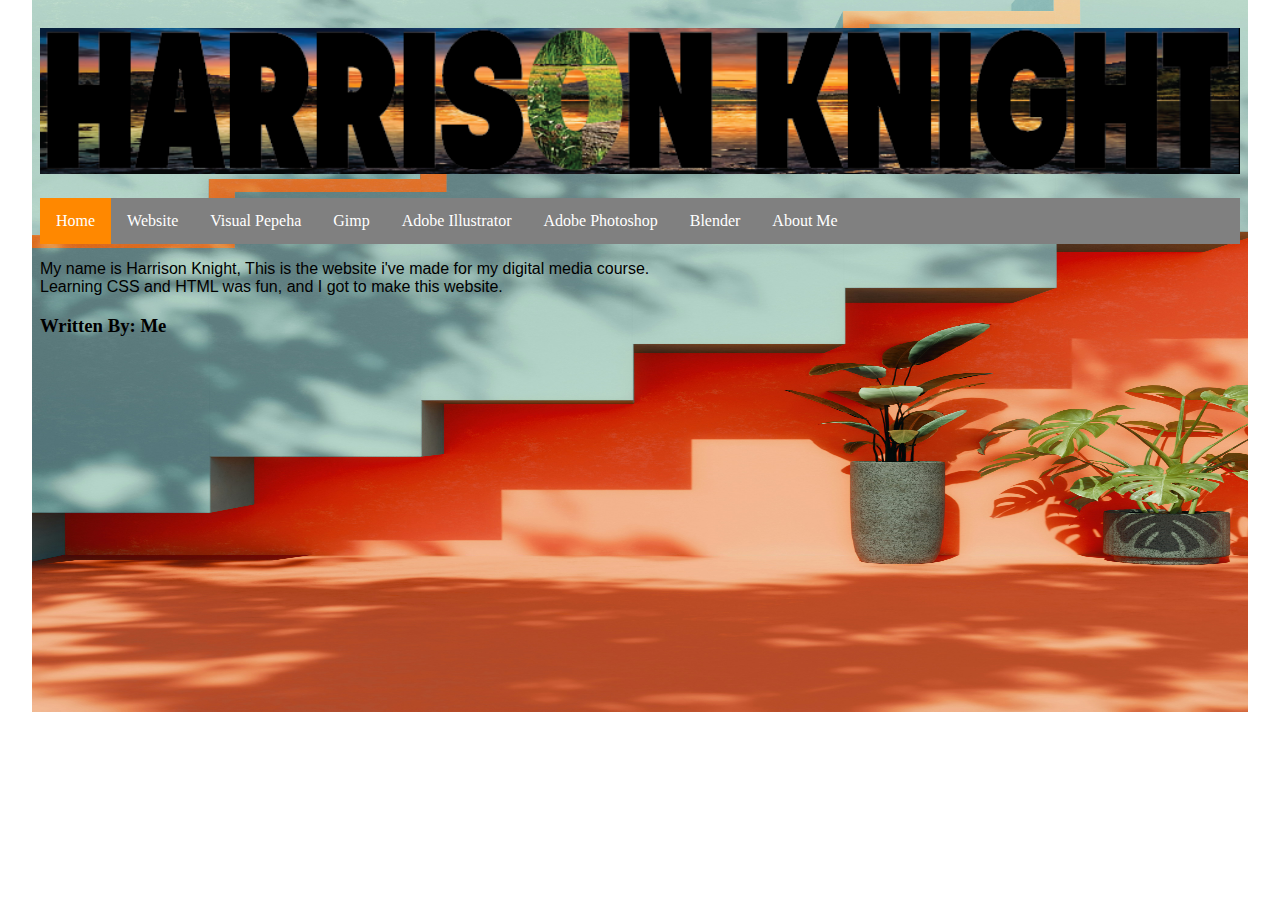
<file: Digital-Media-Website-2311115/aboutme.html>
<!DOCTYPE html>
<html>
  <head>
    <meta charset="utf-8">
    <meta name="viewport" content="width=device-width">
    <title>About</title>
    <link href="css/style.css" rel="stylesheet" type="text/css" />
    <div class="header">
      <img src="images/banner.png">
    </div>
  </head>
  <body>
  
    <nav>
      <ul>
        <li id='active'><a href="index.html">Home</a></li>
        <li><a href="website.html">Website</a></li>
        <li><a href="pepeha.html">Visual Pepeha</a></li>
        <li><a href="gimp.html">Gimp</a></li>
        <li><a href="illustrator.html">Adobe Illustrator</a></li>
        <li><a href="photoshop.html">Adobe Photoshop</a></li>
        <li><a href="Blender.html">Blender</a></li>
        <li><a href="aboutme.html">About Me</a></li>
      </ul>
    </nav>
      <p> My name is Harrison Knight, This is the website i've made for my digital media course.<br> Learning CSS and HTML was fun, and I got to make this website. </p>  
        </div>   
      </div>
    <footer>
<h3> Written By: Me</h3>
    </footer>
  </body>
</html>
</file>
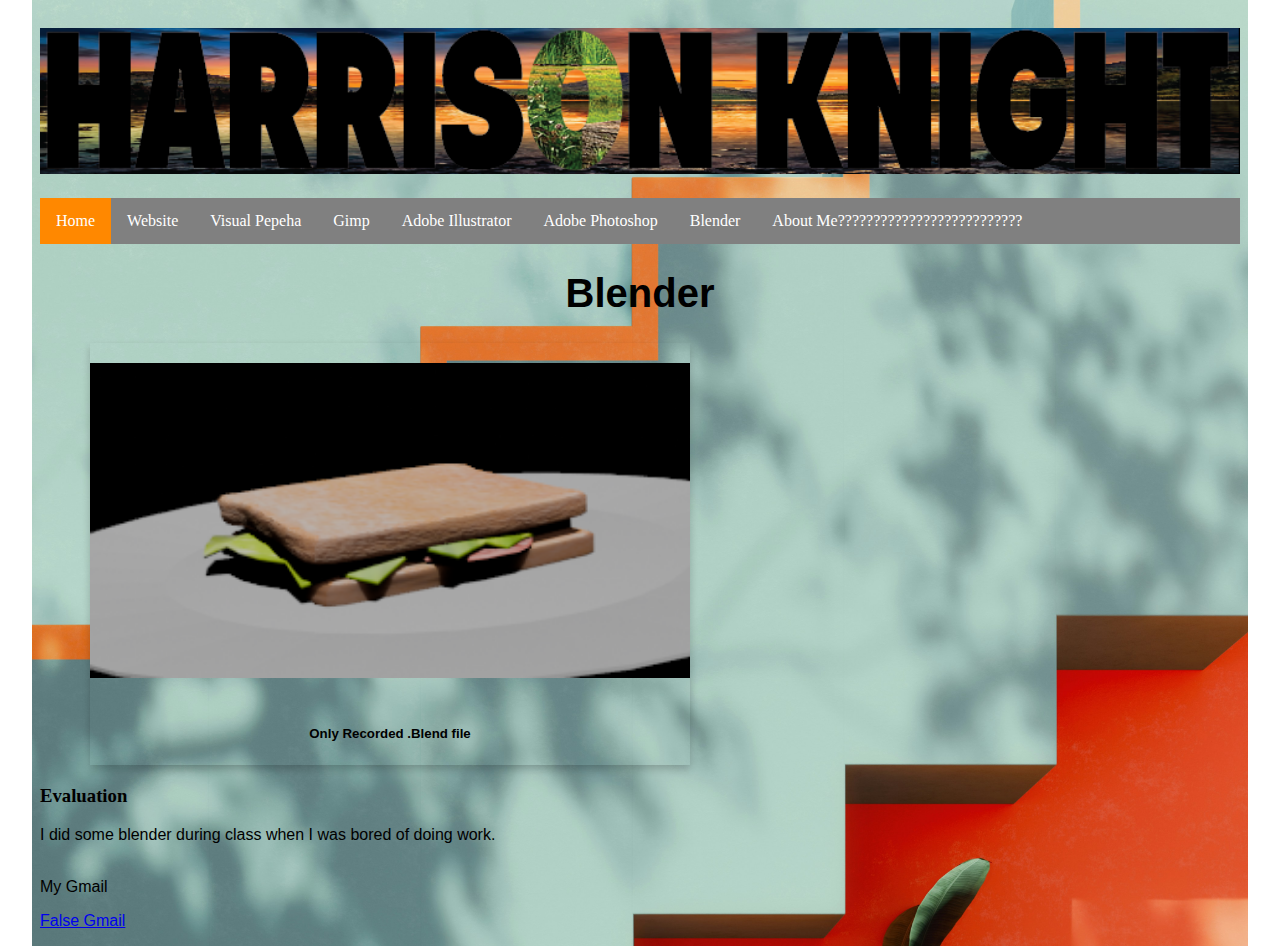
<file: Digital-Media-Website-2311115/Blender.html>
<!DOCTYPE html>
<html>
  <head>
    <meta charset="utf-8">
    <meta name="viewport" content="width=device-width">
    <title>Blender</title>
    <link href="css/style.css" rel="stylesheet" type="text/css" />
    <div class="header">
      <img src="images/banner.png">
    </div>
  </head>
  <body>
      <!-- The Nav Bar goes here -->
    <nav>
      <ul>
        <li id='active'><a href="index.html">Home</a></li>
        <li><a href="website.html">Website</a></li>
        <li><a href="pepeha.html">Visual Pepeha</a></li>
        <li><a href="gimp.html">Gimp</a></li>
        <li><a href="illustrator.html">Adobe Illustrator</a></li>
        <li><a href="photoshop.html">Adobe Photoshop</a></li>
        <li><a href="Blender.html">Blender</a></li>
        <li><a href="what.html">About Me??????????????????????????</a></li>
      </ul>
    </nav>
    <!-- page heading- add name here! -->
    <h1>Blender</h1>
      <!-- This is the container for all the images you want to add- it's a flexbox so add as many as you want -->
      <div class='container'>
        <!-- item 1 starts here-->
        <div class='item'>
          <img src="images/Screenshot 2024-06-24 104226.png" alt="please replace me">
          <div class='item-info'>
            <!-- a brief explanation of what this picture is -->
            <h5>Only Recorded .Blend file </h5>
          </div>       
        </div> 
        <!-- end of item 1 -->    
        <!-- now the Evaluation text box-->
        <div>
          <h3>Evaluation</h3>
          <p>
I did some blender during class when I was bored of doing work. <br><br>
          </p>  
        </div>   
      </div>
    <footer>
      <p>My Gmail</p>
      <p><a href="mailto:hege@example.com">False Gmail </a></p>
    </footer>
  </body>
</html>
</file>
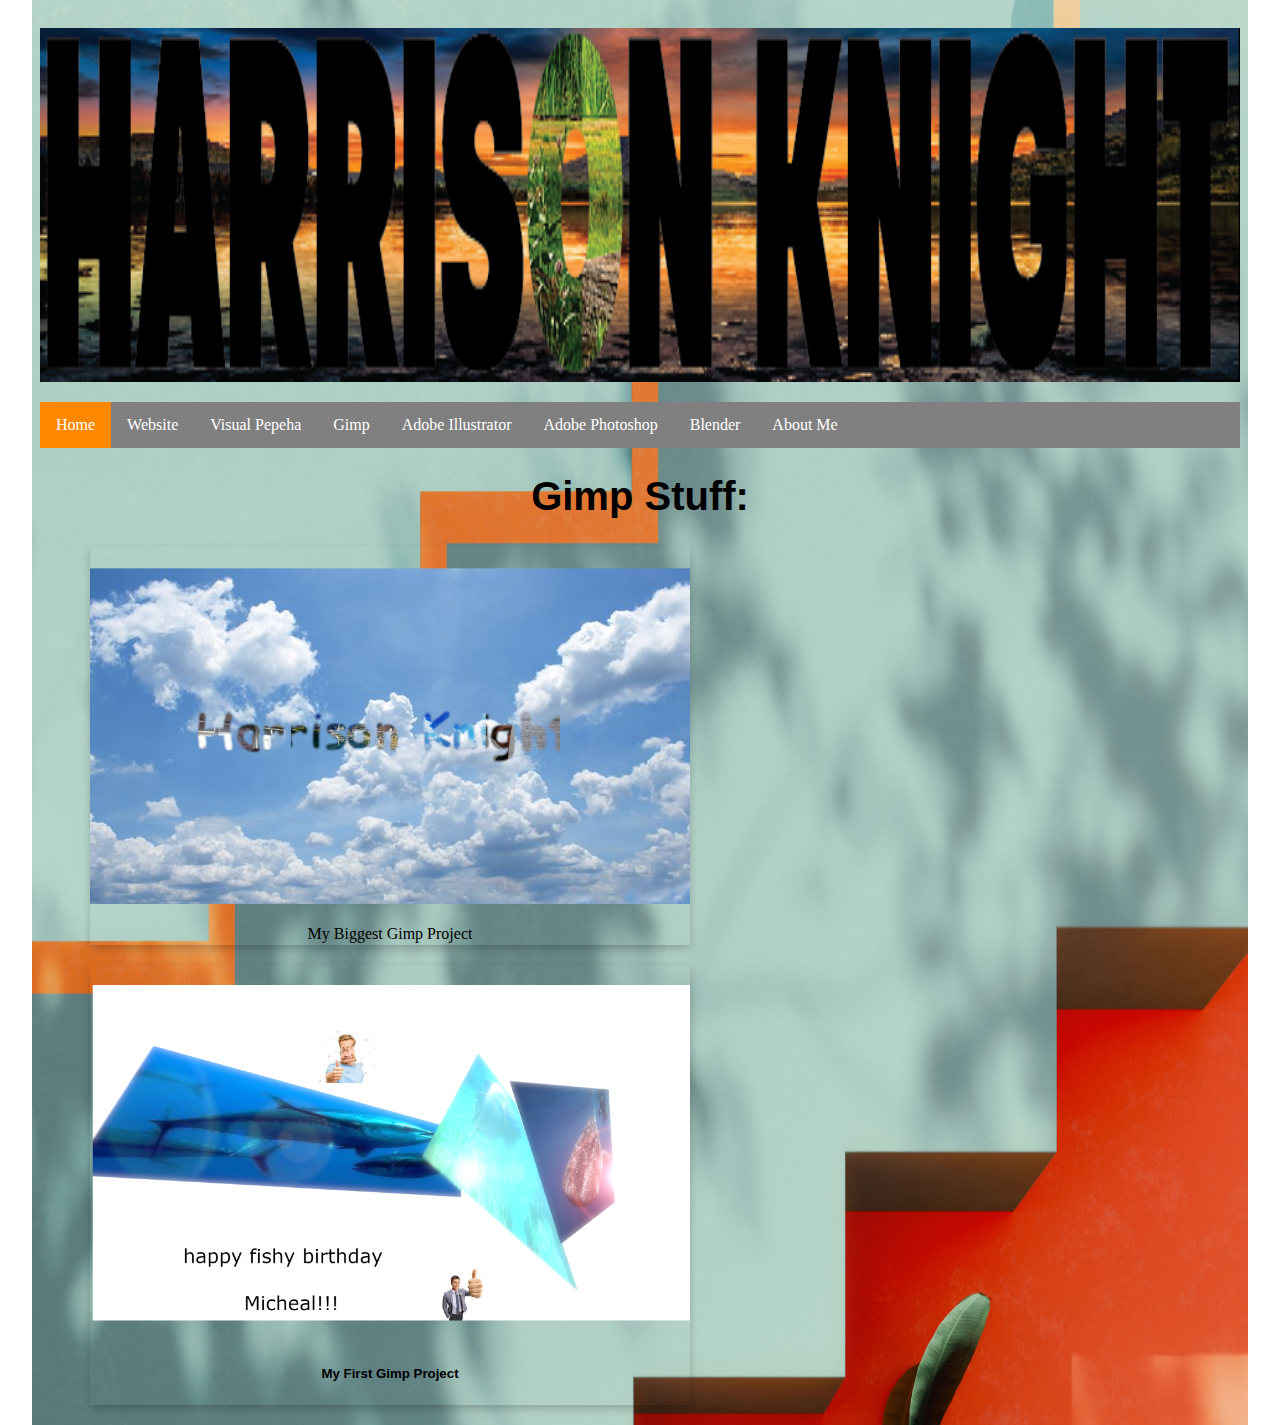
<file: Digital-Media-Website-2311115/gimp.html>
<html>
  <head>
    <meta charset="utf-8">
    <meta name="viewport" content="width=device-width">
    <title>Gimping</title>
    <link href="css/style.css" rel="stylesheet" type="text/css" />
    <div class="header">
      <img src="images/banner.png">
    </div>
  </head>
  <body>
      <!-- The Nav Bar goes here -->
    <nav>
      <ul>
        <li id='active'><a href="index.html">Home</a></li>
        <li><a href="website.html">Website</a></li>
        <li><a href="pepeha.html">Visual Pepeha</a></li>
        <li><a href="gimp.html">Gimp</a></li>
        <li><a href="illustrator.html">Adobe Illustrator</a></li>
        <li><a href="photoshop.html">Adobe Photoshop</a></li>
        <li><a href="Blender.html">Blender</a></li>
        <li><a href="aboutme.html">About Me</a></li>
      </ul>
    </nav>
    <!-- page heading- add name here! -->
    <h1>Gimp Stuff:</h1>
      <!-- This is the container for all the images you want to add- it's a flexbox so add as many as you want -->
      <div class='container'>
        <!-- item 1 starts here-->
        <div class='item'>
          <img src="images/Nameplate.png" alt="please replace me">
          <div class='item-info'
            <h5>My Biggest Gimp Project</h5>
          </div>       
        </div> 
        <div class='item'>
          <img src="images/micheal birthday fishy happy.png" alt="please replace me">
          <div class='item-info'>
            <h5>My First Gimp Project</h5>
          </div>       
        </div> 
      </body>
</file>
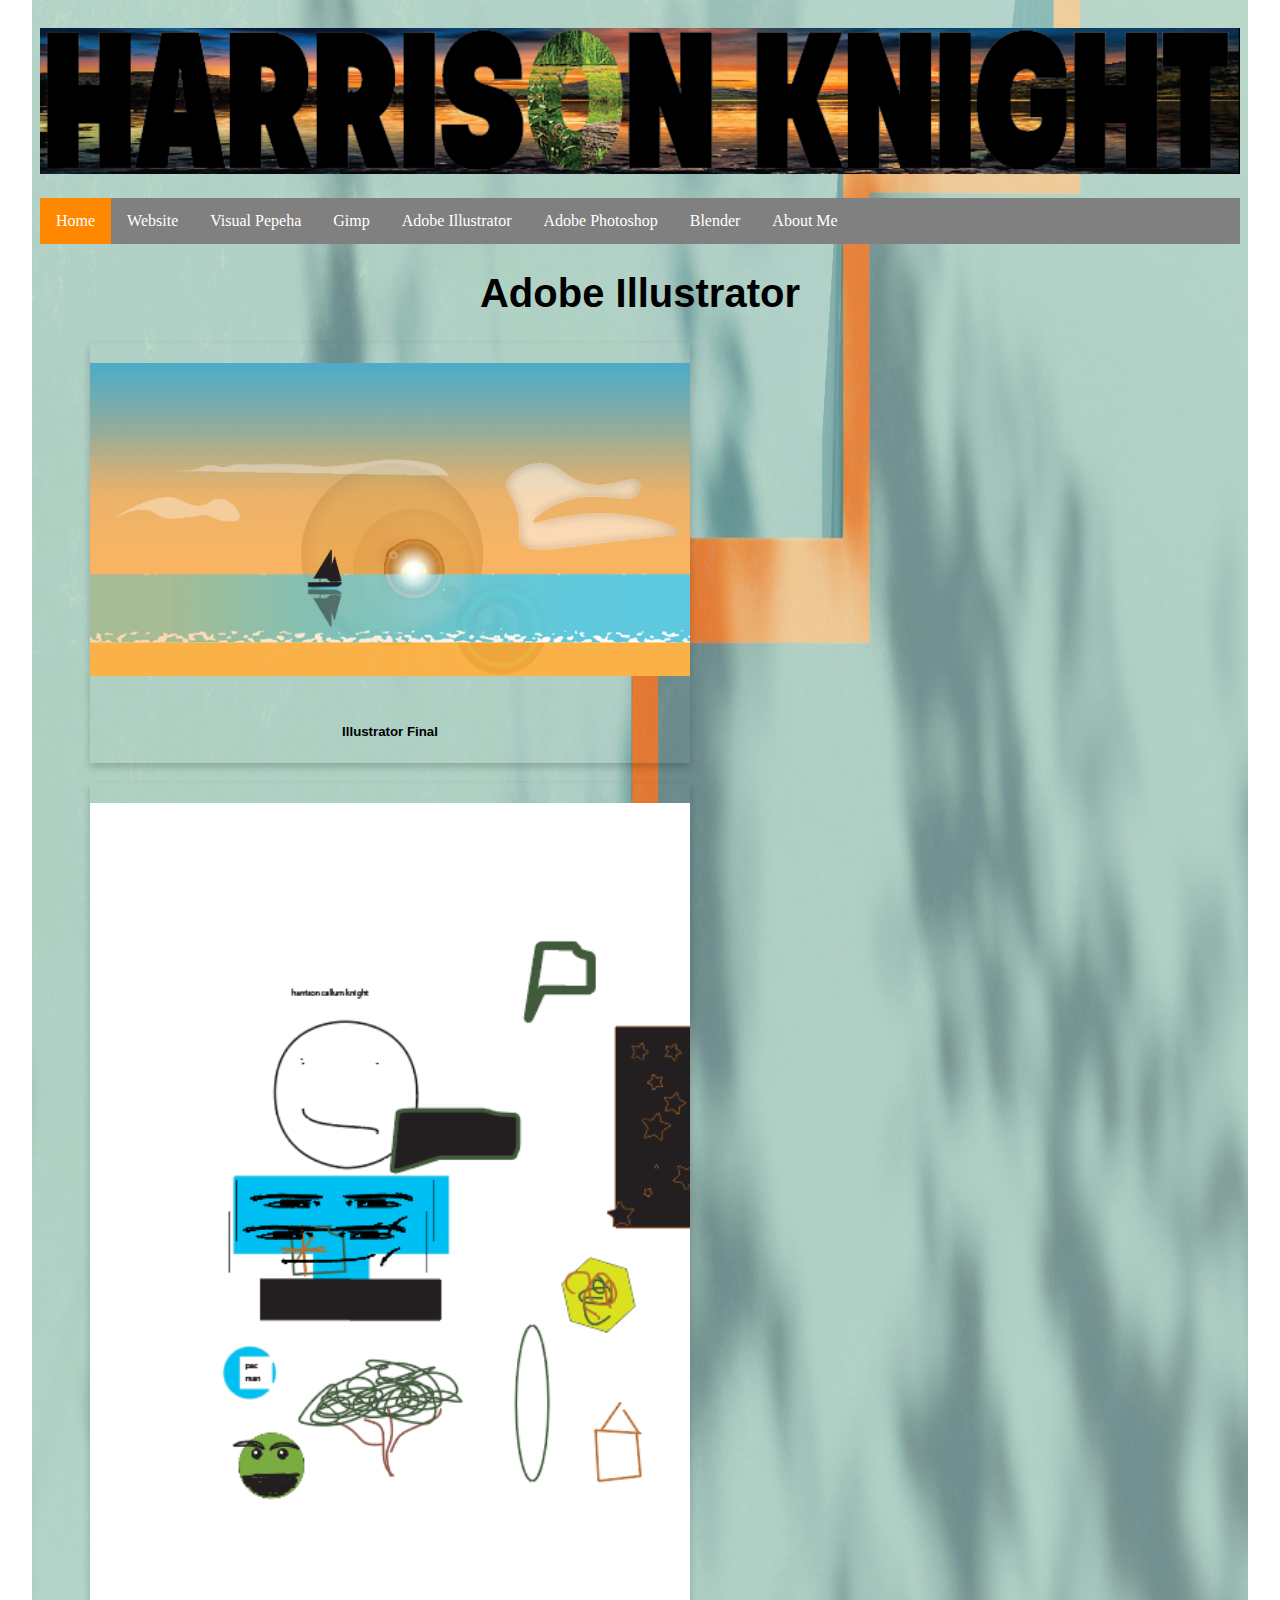
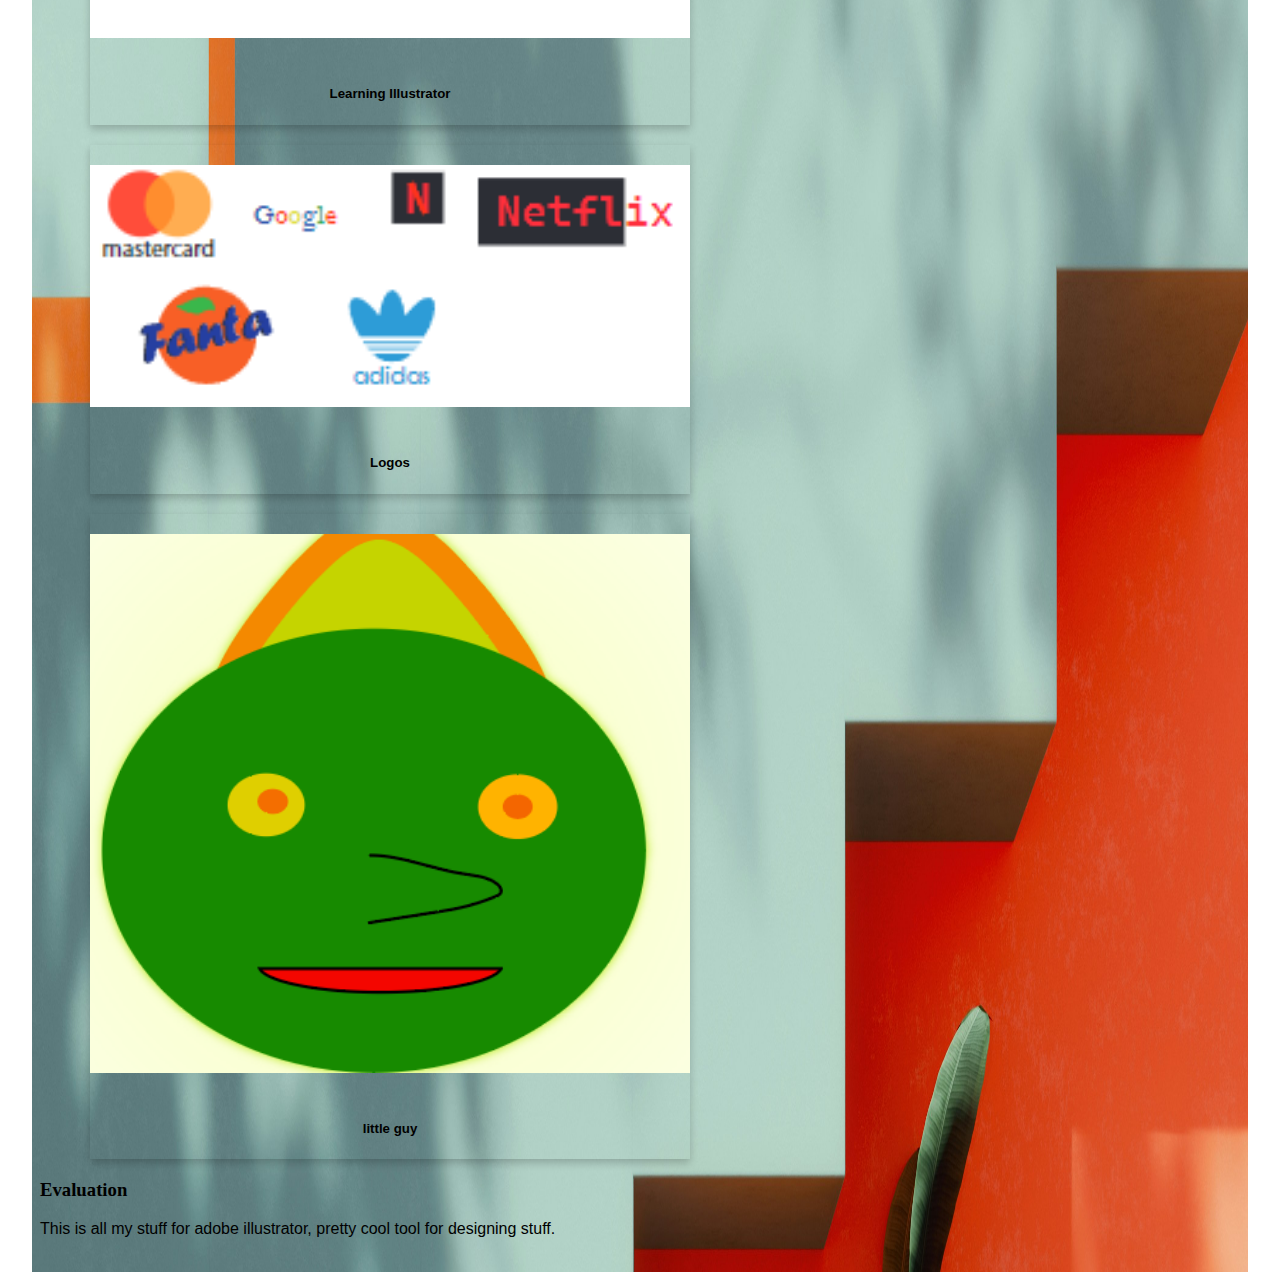
<file: Digital-Media-Website-2311115/illustrator.html>
<!DOCTYPE html>
<html>
  <head>
    <meta charset="utf-8">
    <meta name="viewport" content="width=device-width">
    <title>Illustraitng</title>
    <link href="css/style.css" rel="stylesheet" type="text/css" />
    <div class="header">
      <img src="images/banner.png">
    </div>
  </head>
  <body>
      <!-- The Nav Bar goes here -->
    <nav>
      <ul>
        <li id='active'><a href="index.html">Home</a></li>
        <li><a href="website.html">Website</a></li>
        <li><a href="pepeha.html">Visual Pepeha</a></li>
        <li><a href="gimp.html">Gimp</a></li>
        <li><a href="illustrator.html">Adobe Illustrator</a></li>
        <li><a href="photoshop.html">Adobe Photoshop</a></li>
        <li><a href="Blender.html">Blender</a></li>
        <li><a href="aboutme.html">About Me</a></li>
      </ul>
    </nav>
    <!-- page heading- add name here! -->
    <h1>Adobe Illustrator</h1>
      <!-- This is the container for all the images you want to add- it's a flexbox so add as many as you want -->
        <div class='container'>
          <div class='item'>
            <img src="images/adobe2.png" alt="please replace me">
            <div class='item-info''>
              <h5>Illustrator Final</h5>
            </div>       
          </div> 
          <div class='container'>
            <div class='item'>
              <img src="images/adobe3.png" alt="please replace me">
              <div class='item-info'>
                <h5>Learning Illustrator</h5>
              </div>       
            </div> 
            <div class='container'>
              <div class='item'>
                <img src="images/adobe4.png" alt="please replace me">
                <div class='item-info'>
                  <h5>Logos</h5>
                </div>       
              </div> 
        <div class='item'>
          <img src="images/Screenshot 2024-06-13 110224.png" alt="dodgy malaka">
          <div class='item-info'>
            <h5>little guy</h5>
          </div>       
        </div> 
        <div>
          <h3>Evaluation</h3>
          <p>
            This is all my stuff for adobe illustrator, pretty cool tool for designing stuff. <br><br>
          </p>  
        </div>   
      </div>
    <footer>
    </footer>
  </body>
</html>
</file>
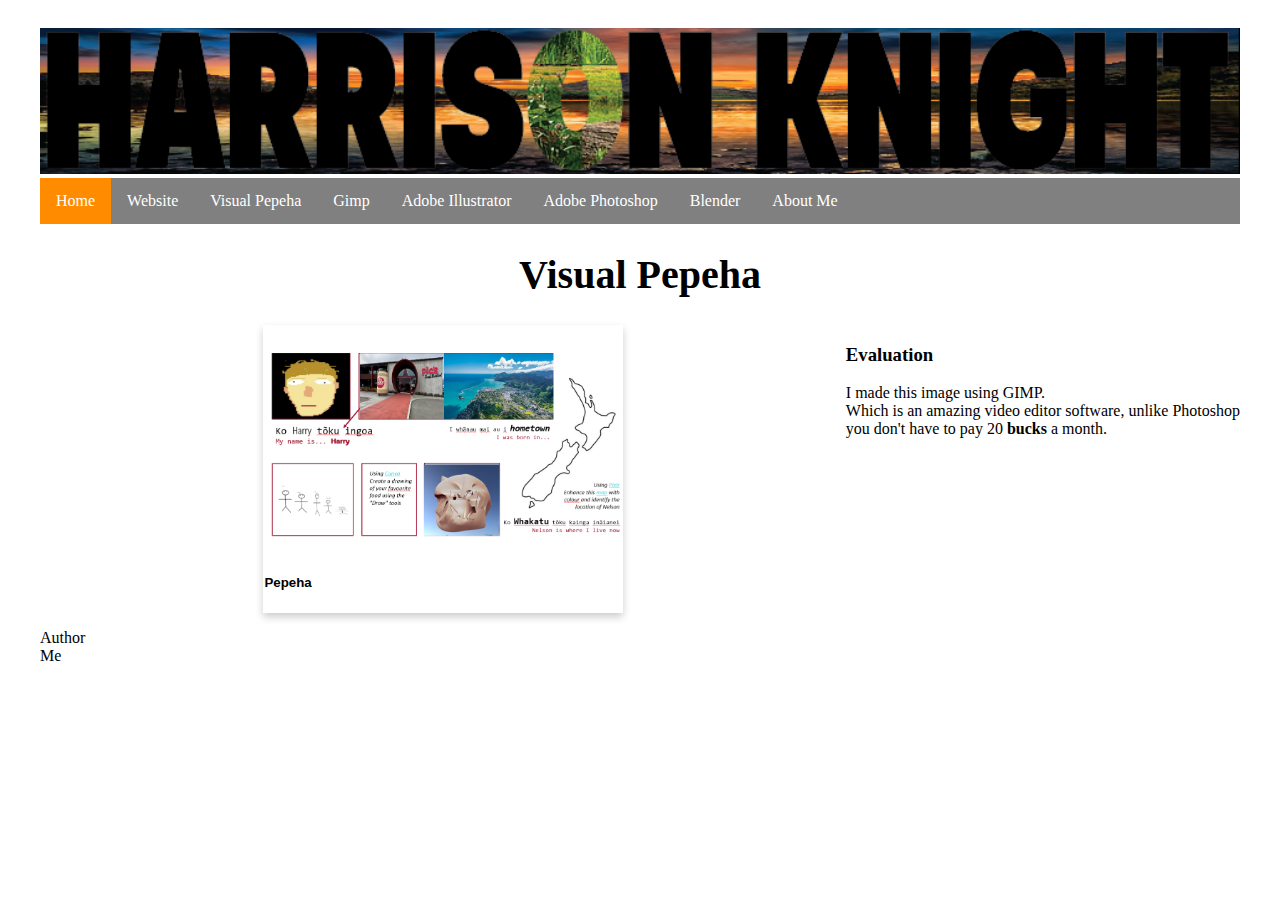
<file: Digital-Media-Website-2311115/pepeha.html>
<!DOCTYPE html>
<html>
  <head>
    <meta charset="utf-8">
    <meta name="viewport" content="width=device-width">
    <title>Pepeha</title>
    <link href="css/img.css" rel="stylesheet" type="text/css" />
    <div class="header">
      <img src="images/banner.png">
    </div>
  </head>
  <body>
    <nav>
      <ul>
        <li id='active'><a href="index.html">Home</a></li>
        <li><a href="website.html">Website</a></li>
        <li><a href="pepeha.html">Visual Pepeha</a></li>
        <li><a href="gimp.html">Gimp</a></li>
        <li><a href="illustrator.html">Adobe Illustrator</a></li>
        <li><a href="photoshop.html">Adobe Photoshop</a></li>
        <li><a href="Blender.html">Blender</a></li>
        <li><a href="aboutme.html">About Me</a></li>
      </ul>
    </nav>
    <h1>Visual Pepeha</h1>
      <div class='container'>
        <div class='item'>
          <img src="images/Screenshot 2024-06-26 100038.png" alt="please replace me">
          <div class='item-info'>
            <h5>Pepeha</h5>
          </div>       
        </div> 
        <div>
          <h3>Evaluation</h3>
          <p>
I made this image using GIMP. <br> Which is an amazing video editor software, unlike Photoshop <br> you don't have to pay 20 <strong>bucks</strong> a month. 
          </p>  
        </div>   
      </div>
    <footer>
      <p>Author <br> Me</p>
      <p><a href="23111@nayland.school.nz" My Gmail"</a></p>
    </footer>
  </body>
</html>
</file>
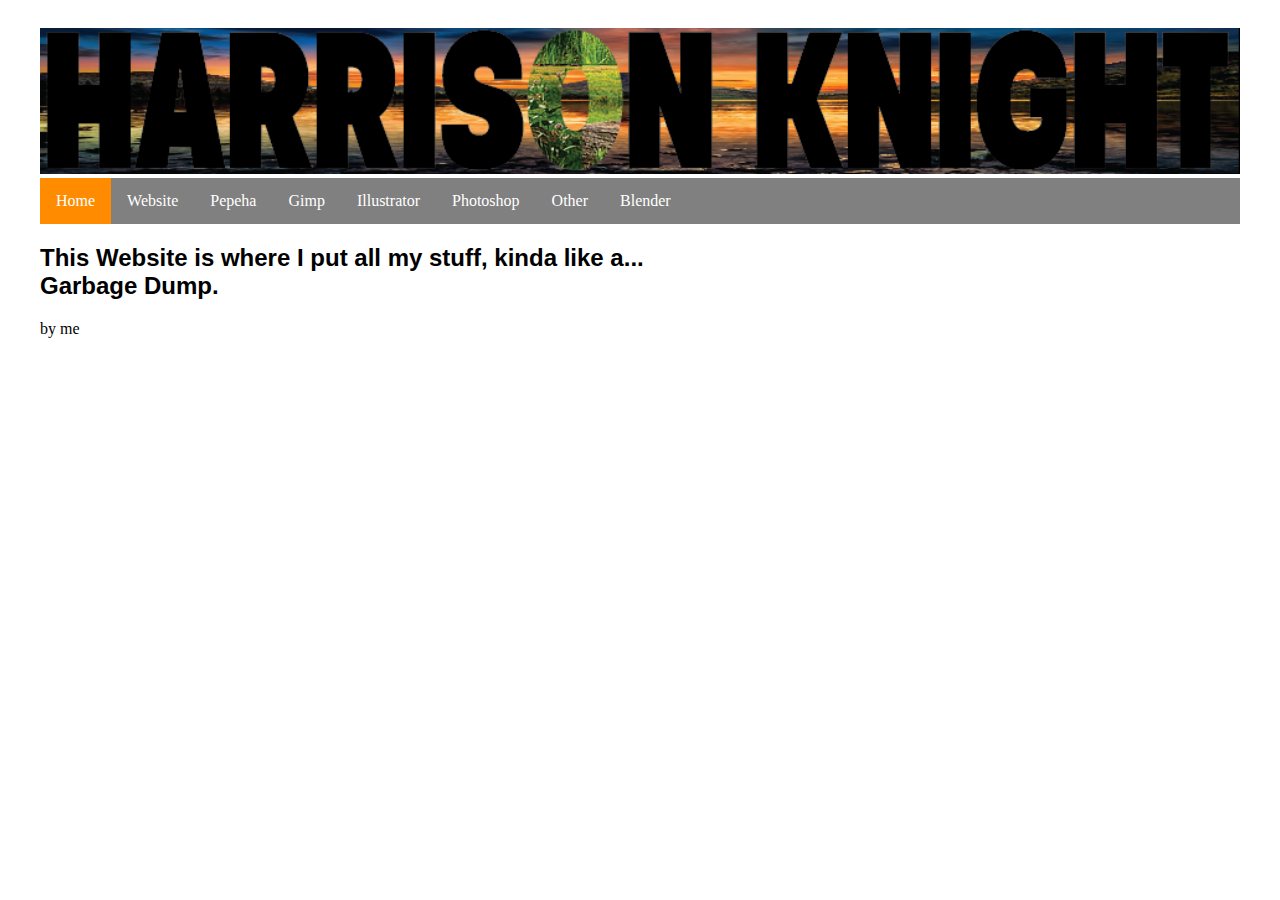
<file: Digital-Media-Website-2311115/website.html>
<!DOCTYPE html>
<html>
  <head>
    <meta charset="utf-8">
    <meta name="viewport" content="width=device-width">
    <title>Website</title>
    <link href="css/img.css" rel="stylesheet" type="text/css" />
    <div class="header">
      <img src="images/banner.png">
    </div>
  </head>
  <body>
      <!-- The Nav Bar goes here -->
    <nav>
      <ul>
        <li id='active'><a href="index.html">Home</a></li>
        <li><a href="website.html">Website</a></li>
        <li><a href="pepeha.html">Pepeha</a></li>
        <li><a href="gimp.html">Gimp</a></li>
        <li><a href="illustrator.html">Illustrator</a></li>
        <li><a href="photoshop.html">Photoshop</a></li>
        <li><a href="Blender.html">Other</a></li>
        <li><a href="aboutme.html">Blender</a></li>
      </ul>
    </nav>
   <h2> This Website is where I put all my stuff, kinda like a...<br> Garbage Dump.</h2>
    <footer>
      <p> by me</p>
    </footer>
  </body>
</html>
</file>
<file: Digital-Media-Website-2311115/css/style.css>
/* Banner image*/
.header {
  width: 100%;
  background-size:contain;
  }

.header img {
  width: 100%;
  height:40%;
}

/* global styling*/
html{
  font-family: "Montserrat";
  margin: 0rem 2rem;
}+

/* Styling for the image container and the items inside it */
.container{
  display: flex; 
  flex-wrap: wrap; 
}

/*Items for all the screenshots and pictures of your stuff*/
.item{
  box-shadow: 0 4px 8px 0 rgb(0, 0, 0,0.2);
  width: 50%;
  min-width: 10rem;
  margin: 10px 50px 20px;
  align-items: end;
}
 .item-info{
   padding: 0.1rem;
   text-align: center;
 }

.item img{
  width: 100%;
}

/*the navbar styling goes here*/
nav ul{
  list-style-type: none;
  margin: 0;
  padding: 0;
  overflow: hidden;
  background-color: #808080;
  top: 0;
  width: 100%;
}

nav ul li{
  float: left;
  font-size: 1rem;
}

nav li a{
  display: block;
  color: white;
  text-align: center;
  padding: 14px 16px;
  text-decoration: none;
}

nav li:hover{
  background-color: #c75e38;
}

nav #active{
  background-color: #ff8800;
}

h1 {
color: #000000;
font-family:Arial, Helvetica, sans-serif;
font-size: 40px;
font-weight: bold;
text-align: center;
}
h4{
color: #190700;

}
img{
margin-bottom: 20px;
}
a{
  color:FF9300;
}
img2{
  height:20%;
  width: 100;
}
h5{
font-family: Arial, Helvetica, sans-serif;
  
}
img{
margin-top: 20px;
}
p{
  font-family: Arial, Helvetica, sans-serif;
}
body{
  background-image: url("bg.jpg");
  background-repeat: no-repeat;
  background-size: 100% 200%;
}
</file>
<file: Digital-Media-Website-2311115/css/img.css>
/* Banner image*/
.header {
  width: 100%;
  background-size: cover;
  }

.header img {
  width: 100%;
  height:100%;
}

/* global styling*/
html{
  font-family: "Montserrat";
  margin: 0rem 2rem;
}

/* Styling for the image container and the items inside it */
.container{
  display: flex; 
  flex-wrap: wrap; 
}

/*Items for all the screenshots and pictures of your stuff*/
.item{
  box-shadow: 0 4px 8px 0 rgb(0, 0, 0,0.2);
  width: 30%;
  min-width: 8rem;
  margin: auto;
  align-items: end;
}
 .item-info{
   padding: 0.1rem;
 }

.item img{
  width: 100%;
}

/*the navbar styling goes here*/
nav ul{
  list-style-type: none;
  margin: 0;
  padding: 0;
  overflow: hidden;
  background-color: grey;
  top: 0;
  width: 100%;
}

nav ul li{
  float: left;
  font-size: 1rem;
}

nav li a{
  display: block;
  color: white;
  text-align: center;
  padding: 14px 16px;
  text-decoration: none;
}

nav li:hover{
  background-color: #c75e38;
}

nav #active{
  background-color: darkorange;
}

h1 {
color: #000000;
font-family: "brush script mt" cursive;
font-size: 40px;
font-weight: bold;
text-align: center;
}
h4{
color: #190700;

}
img{
margin-top: 20px;
}
a{
  color:darkorange;
}
img2{
  height:20%;
  width: 100;
}
h2{
width: 100%;
font-family:sans-serif;
}
h5{
font-family: Arial, Helvetica, sans-serif;

}
</file>
